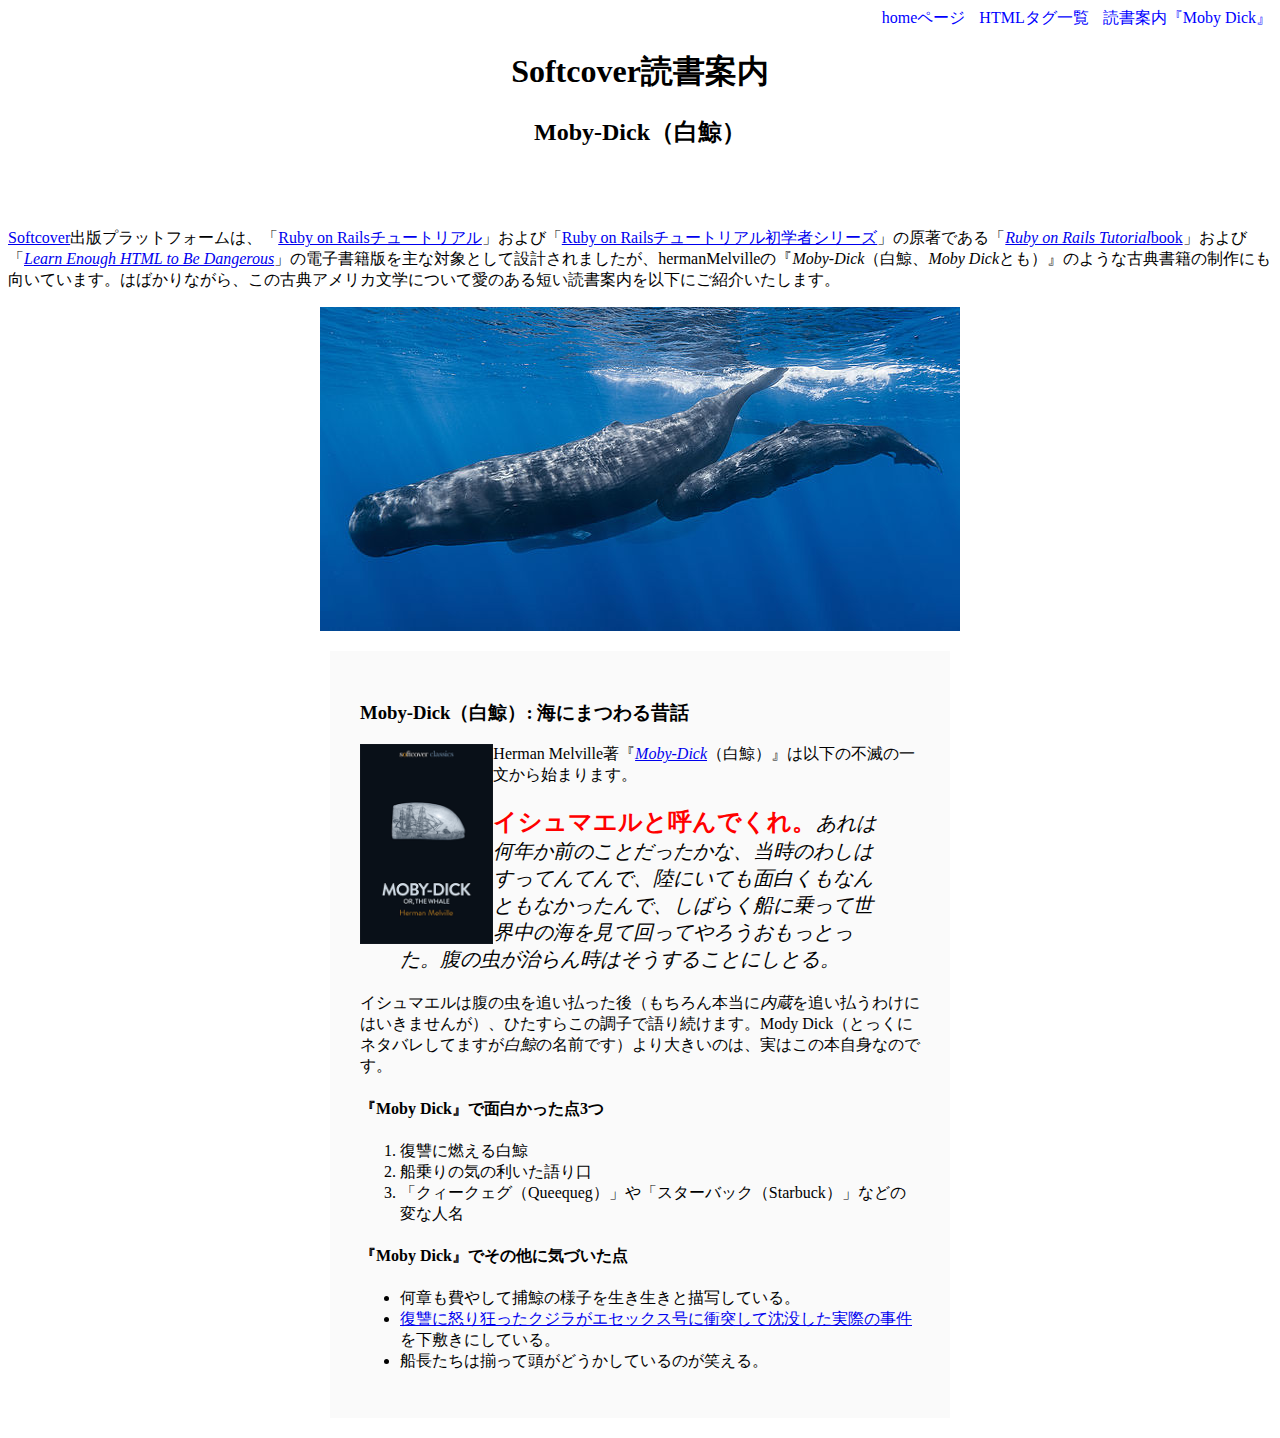
<file: moby_dick.html>
<!DOCTYPE html>
<html lang="ja-jp">
  <head>
    <title>Moby Dick（白鯨）</title>
    <meta charset="utf-8" />
    <link rel="stylesheet" href="css/main.css">
  </head>
  <body>

    <div id="main-nav" class="nav-menu">
      <a href="index.html" class="nav-item">homeページ</a>
      <a href="tags.html" class="nav-spacing nav-item">HTMLタグ一覧</a>
      <a href="moby_dick.html" class="nav-spacing nav-item">読書案内『Moby Dick』</a>
    </div>

    <header style="text-align: center; margin: 0 0 80px;">
      <h1 style="text-align: center;">Softcover読書案内</h1>
      <h2 style="text-align: center;">Moby-Dick（白鯨）</h2>
    </header>

    <div>
      <p>
        <a href="https://www.softcover.io/">Softcover</a
        >出版プラットフォームは、「<a href="https://railstutorial.jp/"
          >Ruby on Railsチュートリアル</a
        >」および「<a href="https://railstutorial.jp/path"
          >Ruby on Railsチュートリアル初学者シリーズ</a
        >」の原著である「<a href="https://railstutorial.org/book"
          ><em>Ruby on Rails Tutorial</em>book</a
        >」および「<a href="https://learnenough.com/html"
          ><em>Learn Enough HTML to Be Dangerous</em></a
        >」の電子書籍版を主な対象として設計されましたが、hermanMelvilleの『<em>Moby-Dick</em>（白鯨、<em
          >Moby Dick</em
        >とも）』のような古典書籍の制作にも向いています。はばかりながら、この古典アメリカ文学について愛のある短い読書案内を以下にご紹介いたします。
      </p>
    </div>

    <a href="https://commons.wikimedia.org/wiki/File:Sperm_whale_pod.jpg">
      <img src="images/sperm_whales.jpg" alt="マッコウクジラ" style="display: block; margin: 0 auto;">
    </a>

    <div style="width: 560px; margin: 20px auto; padding: 30px; background-color: #fafafa;">
      <h3>Moby-Dick（白鯨）: 海にまつわる昔話</h3>
      <a
        href="https://www.softcover.io/read/6070fb03/moby-dick"
        target="_blank"
        rel="noopener"
      >
        <img src="images/moby_dick.png" alt="Moby-Dick（白鯨）" height="200px" style="float: left; margin: 0 auto; display: block;">
      </a>

      <p>
        Herman Melville著『<a
          href="https://www.softcover.io/read/6070fb03/moby-dick"
          target="_blank"
          rel="noopener"
          ><em>Moby-Dick</em></a
        >（白鯨）』は以下の不滅の一文から始まります。
      </p>

      <blockquote style="font-style: italic; font-size: 20px;">
        <p>
          <span style="font-style: normal; font-size: 24px; font-weight: bold; color: #ff0000;">イシュマエルと呼んでくれ。</span
          >あれは何年か前のことだったかな、当時のわしはすってんてんで、陸にいても面白くもなんともなかったんで、しばらく船に乗って世界中の海を見て回ってやろうおもっとった。腹の虫が治らん時はそうすることにしとる。
        </p>
      </blockquote>

      <p>
        イシュマエルは腹の虫を追い払った後（もちろん本当に<em>内蔵</em>を追い払うわけにはいきませんが）、ひたすらこの調子で語り続けます。Mody
        Dick（とっくにネタバレしてますが<em>白鯨</em>の名前です）より大きいのは、実はこの本自身なのです。
      </p>

      <h4>『Moby Dick』で面白かった点3つ</h4>

      <ol>
        <li>復讐に燃える白鯨</li>
        <li>船乗りの気の利いた語り口</li>
        <li>
          「クィークェグ（Queequeg）」や「スターバック（Starbuck）」などの変な人名
        </li>
      </ol>

      <h4>『Moby Dick』でその他に気づいた点</h4>

      <ul>
        <li>何章も費やして捕鯨の様子を生き生きと描写している。</li>
        <li>
          <a
            href="https://en.wikipedia.org/wiki/Essex_(whaleship)"
            target="_blank"
            rel="noopener"
            >復讐に怒り狂ったクジラがエセックス号に衝突して沈没した実際の事件</a
          >を下敷きにしている。
        </li>
        <li>船長たちは揃って頭がどうかしているのが笑える。</li>
      </ul>
    </div>
  </body>
</html>
</file>
<file: css/main.css>
.nav-menu {
    text-align: right;
}
.nav-spacing {
    margin-left: 10px;
}
.nav-item {
    text-decoration: none;
    color: blue;
}
.image-link {
    text-decoration: none;
}
</file>
